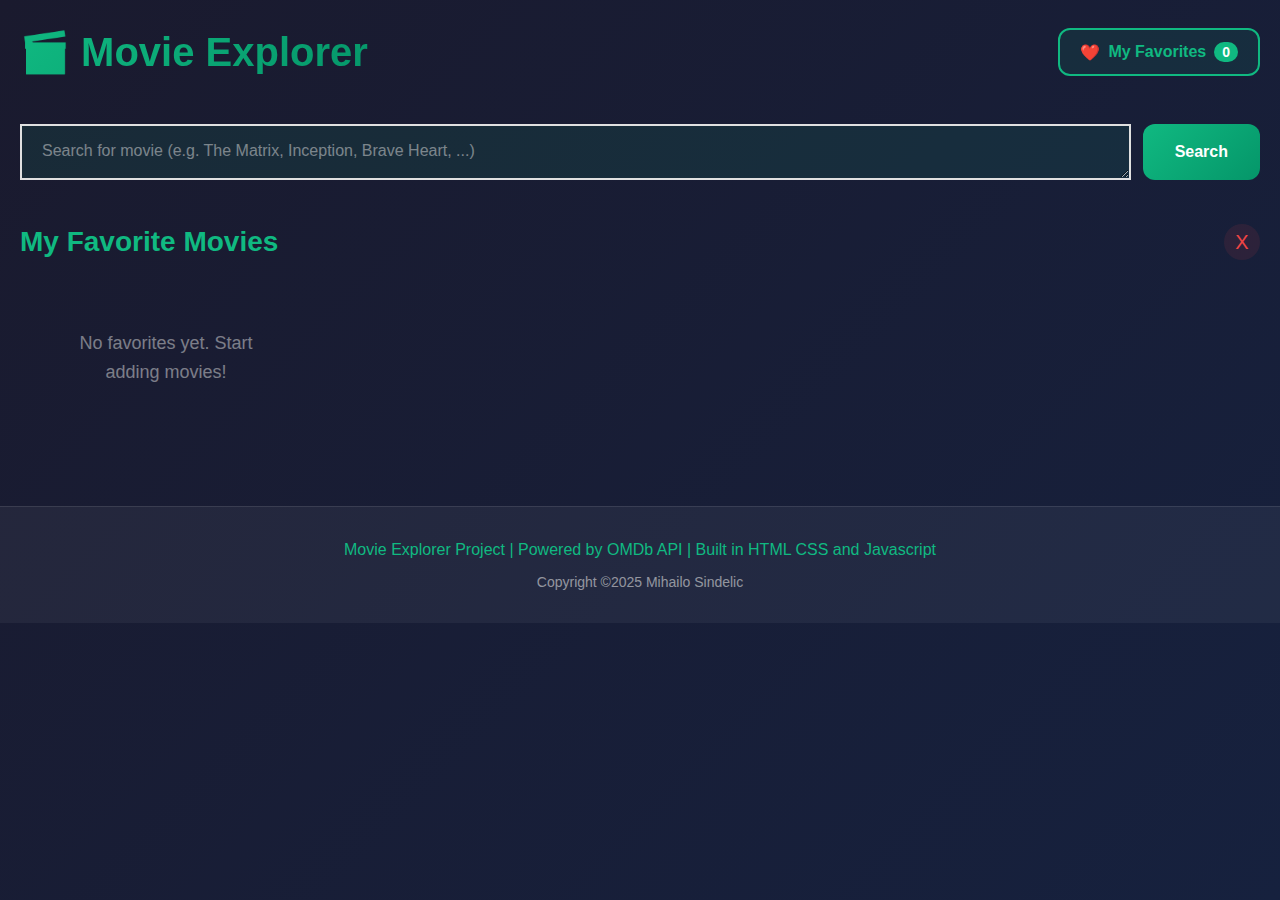
<file: project-root/index.html>
<!DOCTYPE html>
<html lang="en">
<head>
    <meta charset="UTF-8">
    <meta name="viewport" content="width=device-width, initial-scale=1.0">
    <link rel="stylesheet" href="./css/style.css">
    <link rel="stylesheet" href="./css/responsive.css">
    <title>Movie Explorer</title>
</head>
<body>
    <div class="container">
        <!-- Header-->
        <header class="header">
            <h1 class="title">🎬 Movie Explorer</h1>
            <button class="favorites-toggle" id="favoritesToggle">
                <span class="heart">❤️</span>
                <span>My Favorites</span>
                <span class="favorites-count" id="favoritesCount">0</span>
            </button>
        </header>

        <!-- Search Section-->
        <div class="search-section">
            <textarea 
            id="searchInput" 
            class="search-input" 
            placeholder="Search for movie (e.g. The Matrix, Inception, Brave Heart, ...)" 
            rows="1"></textarea>
            <button class="search-button" id="searchButton">Search</button>
        </div>
        
        <!-- Favorites Section (Hidden by default) -->
         <div class="favorites-section" id="favoriteSection" style="display: none;"></div>
         
         <div class="favorites-header">
            <h2>My Favorite Movies</h2>
            <button class="close-favorites" id="closeFavorites">X</button>
         </div>
         <div class="movies-grid" id="favoritesGrid">
            <p class="empty-message">No favorites yet. Start adding movies!</p>
         </div>
              
        <!-- Result Section -->
         <div class="results-section" id="resultSection">
            <div class="loading" id="loading" style="display: none;">
                <div class="spinner"></div>
                <p>Searching for movies...</p>
            </div>
            <div class="error-message" id="errorMessage" style="display: none;"></div>

            <div class="movies-grid" id="moviesGrid"></div>
         </div>

         <!-- Movie Details Modal --> 
          <div class="modal" id="moviesModal" style="display: none;">
            <div class="modal-overlay" id="modalOverray"></div>
            <div class="modal-content"></div>
            <button class="modal-close" id="modalClose">X</button>
            <div class="modal-body" id="modalBody">
                <!-- Modal content will be inserted here -->    
            </div>
          </div>
          </div>
    </div>
    <!-- Footer with project information -->
    <footer class="footer">
       <div class="footer-content">
        <p class="footer-text">Movie Explorer Project | Powered by OMDb API | Built in HTML CSS and Javascript</p>
        <p class="footer-copyright">Copyright &#169;2025 Mihailo Sindelic</p>
       </div>
    </footer>
    <script src="./js/script.js"></script>
</body>
</html>
</file>
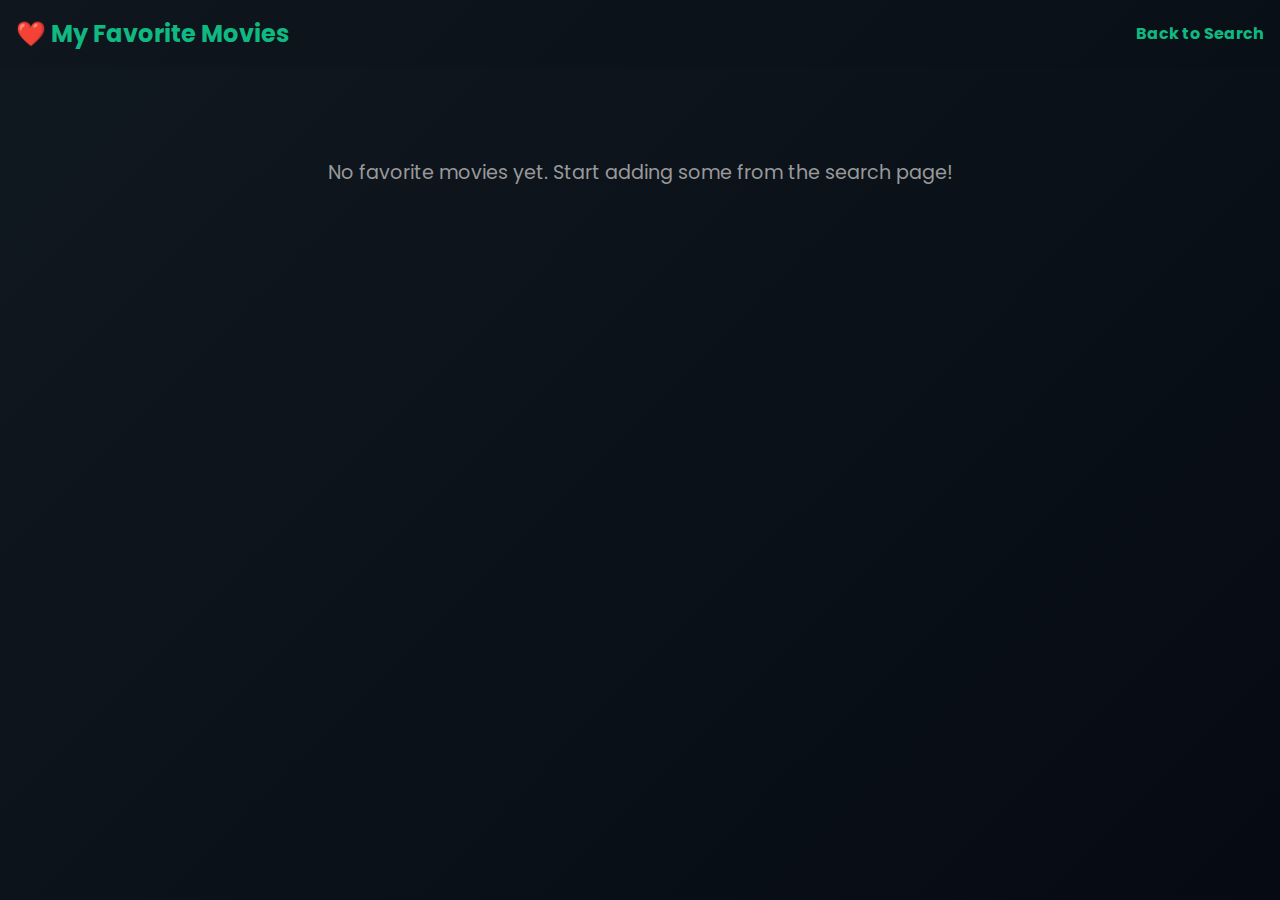
<file: root/favorites/index.html>
<!DOCTYPE html>
<html lang="en">
  <head>
    <meta charset="UTF-8" />
    <meta name="viewport" content="width=device-width, initial-scale=1.0" />
    <title>Favorites - Movie Search App</title>
    <link rel="stylesheet" href="favorites.css" />
  </head>

  <body>
    <!-- Updated header to match home page structure with navigation -->
    <header>
      <h1>❤️ My Favorite Movies</h1>
      <nav>
        <a href="/index.html">Back to Search</a>
      </nav>
    </header>

    <!-- FAVORITES GRID CONTAINER -->
    <main id="favoritesContainer" class="favoritesContainer"></main>

    <!-- Removed go-back button since we added navigation to header -->

    <script src="favorites.js"></script>
  </body>
</html>
</file>
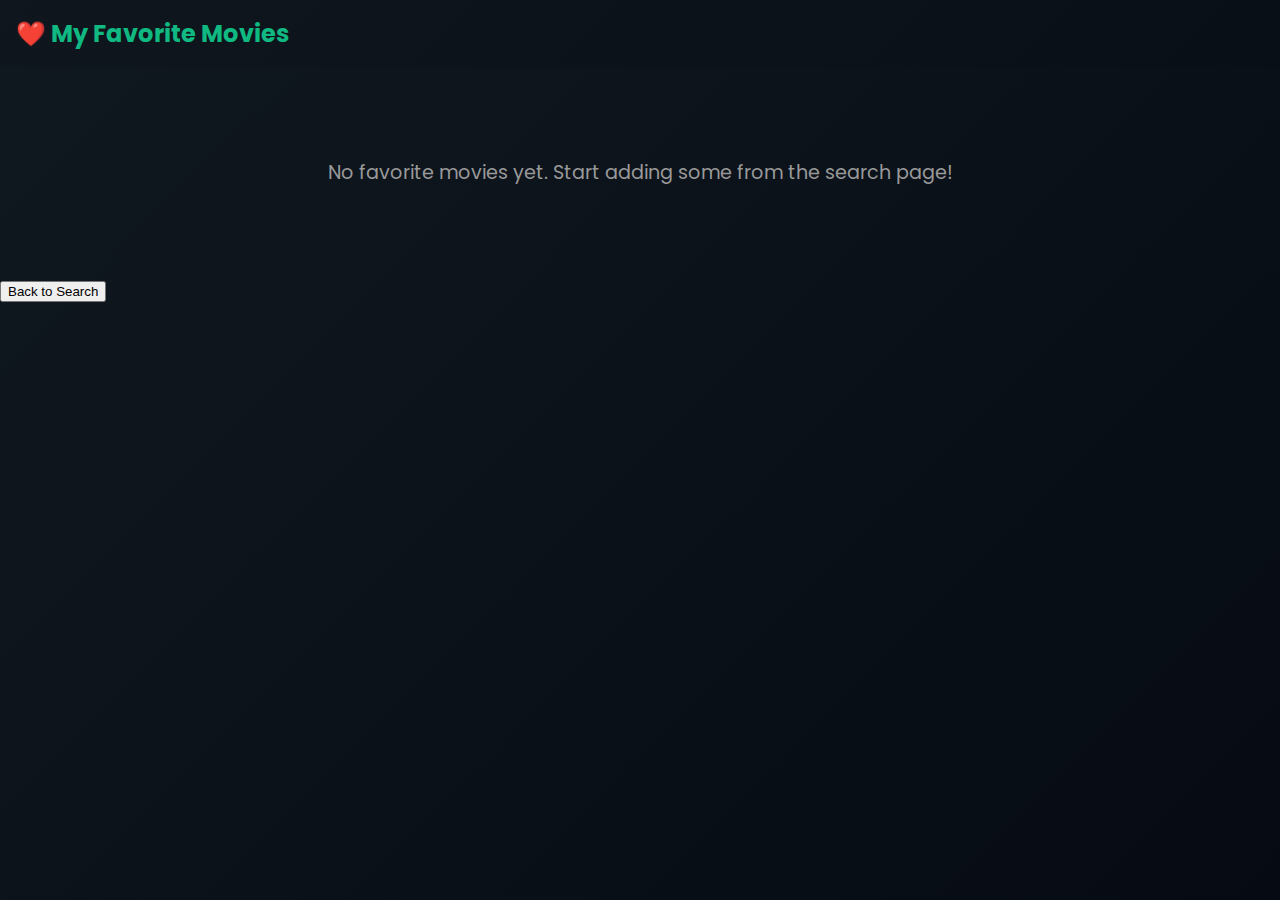
<file: root/favorites/favorites.html>
<!DOCTYPE html>
<html lang="en">
  <head>
    <meta charset="UTF-8" />
    <meta name="viewport" content="width=device-width, initial-scale=1.0" />
    <title>Favorites - Movie Search App</title>
    <!-- Styles specific to favorites page -->
    <link rel="stylesheet" href="favorites.css" />
  </head>

  <body>
    <!-- HEADER SECTION -->
    <header>
      <h1>❤️ My Favorite Movies</h1>
    </header>

    <!-- FAVORITES GRID CONTAINER -->
    <!-- Populated dynamically with JavaScript -->
    <!-- Shows favorite movies or empty state message -->

    <main id="favoritesContainer" class="favoritesContainer"></main>

    <!-- NAVIGATION BUTTON -->
    <!-- Returns user to main search page -->

    <button class="go-back" onclick="window.location.href='../index.html'">
      Back to Search
    </button>

    <!-- JavaScript for favorites functionality -->
    <script src="favorites.js"></script>
  </body>
</html>
</file>
<file: project-root/css/responsive.css>
/* Responsive Media Queries */

/* Tablet - Medium screens */
@media (max-width: 1024px) {
  .movies-grid {
    grid-template-columns: repeat(auto-fill, minmax(240px, 1fr));
    gap: 20px;
  }

  .modal-header {
    flex-direction: column;
    align-items: center;
  }

  .modal-poster {
    width: 100%;
    max-width: 300px;
  }
}

/* Mobile Large - Small tablets and large phones */
@media (max-width: 768px) {
  .container {
    padding: 16px;
  }

  .title {
    font-size: 2rem;
  }

  .header {
    margin-bottom: 30px;
  }

  .search-section {
    margin-bottom: 30px;
  }

  .search-button {
    width: 100%;
  }

  .movies-grid {
    grid-template-columns: repeat(auto-fill, minmax(200px, 1fr));
    gap: 16px;
  }

  .movie-poster {
    height: 300px;
  }

  .modal-body {
    padding: 20px;
  }

  .modal-title {
    font-size: 1.5rem;
  }

  .favorites-section {
    padding: 16px;
  }

  .footer {
    margin-top: 40px;
    padding: 20px 16px;
  }

  .footer-text {
    font-size: 0.875rem;
  }

  .footer-copyright {
    font-size: 0.75rem;
  }
}

/* Mobile Small - Standard phones */
@media (max-width: 480px) {
  .title {
    font-size: 1.5rem;
  }

  .favorites-toggle {
    padding: 10px 16px;
    font-size: 0.875rem;
  }

  .search-input {
    padding: 12px 16px;
    font-size: 0.875rem;
  }

  .search-button {
    padding: 12px 24px;
    font-size: 0.875rem;
  }

  .movies-grid {
    grid-template-columns: 1fr;
  }

  .movie-poster {
    height: 400px;
  }

  .modal-content {
    max-height: 95vh;
  }

  .modal-close {
    width: 36px;
    height: 36px;
    font-size: 1.25rem;
  }

  .favorites-header h2 {
    font-size: 1.25rem;
  }
}
</file>
<file: root/favorites/favorites.css>
/* FAVORITES PAGE - STYLES */

/* Import Google Fonts - Poppins for consistency with main page */
@import url("https://fonts.googleapis.com/css2?family=Poppins:wght@400;500;600;700&display=swap");

/* GLOBAL CSS VARIABLES */
:root {
  --primary-bg-gradient: linear-gradient(135deg, #101820, #060b13);
  --primary-color: #10b981;
  --primary-color-hover: #059669;
  --header-bg: rgba(8, 0, 0, 0.05);
  --header-box-shadow: rgba(0, 0, 0, 0.15);
  --moviecard-bg: rgba(255, 255, 255, 0.1);
  --moviecard-box-shadow: rgba(0, 0, 0, 0.1);
  --moviecard-hover: rgba(0, 0, 0, 0.15);
  --movircard-h3-color: #10b981;
  --movie-card-p-color:#10b981;
  --remove-btn-color: #fff;
  --remove-btn-bg-color: #ff3b3b;
  --remove-btn-hover: #cc0000;
  --empty-message-color: #999;
  --go-back-color: #fff;
  --go-back-bg-color: #007bff;
  --go-back-hover: #0056b3;
}

/* GLOBAL STYLES */
* {
  box-sizing: border-box;
}

body {
  font-family: "Poppins", sans-serif;
  background: var(--primary-bg-gradient);
  margin: 0;
  padding: 0;
  min-height: 100vh;
}

/* Updated header to match home page layout with flexbox and navigation */
header {
  background: var(--header-bg);
  padding: 1rem;
  display: flex;
  justify-content: space-between;
  align-items: center;
  flex-wrap: wrap;
}

header h1 {
  margin: 0;
  font-size: 1.5rem;
  color: var(--primary-color);
}

header nav {
  display: flex;
  gap: 1rem;
}

header nav a {
  color: var(--primary-color);
  text-decoration: none;
  font-weight: bold;
  transition: color 0.3s;
}

header nav a:hover {
  color: var(--primary-color-hover);
}

/* FAVORITES GRID LAYOUT */
.favoritesContainer {
  display: grid;
  grid-template-columns: repeat(auto-fill, minmax(220px, 1fr));
  gap: 1.5rem;
  padding: 1.5rem;
  max-width: 1400px;
  margin: 0 auto;
}

/* Updated movie card styles to match home page */
.movie-card {
  background: var(--moviecard-bg);
  border-radius: 10px;
  padding: 1rem;
  transition: transform 0.3s;
  cursor: pointer;
  position: relative;
}

.movie-card:hover {
  transform: scale(1.05);
}

/* Updated image height to match home page (300px) */
.movie-card img {
  width: 100%;
  height: 300px;
  object-fit: cover;
  border-radius: 10px;
}

.movie-card h3 {
  margin: 0.5rem 0;
  font-size: 1rem;
  color: var(--movircard-h3-color);
}

.movie-card p {
  margin: 0.25rem 0;
  font-size: 0.9rem;
  color: var(--movie-card-p-color);
}

/* REMOVE BUTTON */
.remove-btn {
  position: absolute;
  top: 1.5rem;
  right: 1.5rem;
  background: var(--remove-btn-bg-color);
  color: var(--remove-btn-color);
  border: none;
  border-radius: 50%;
  width: 35px;
  height: 35px;
  cursor: pointer;
  font-weight: bold;
  font-size: 1.2rem;
  transition: background 0.3s, transform 0.2s;
  display: flex;
  align-items: center;
  justify-content: center;
}

.remove-btn:hover {
  background: var(--remove-btn-hover);
  transform: scale(1.1);
}

/* EMPTY STATE MESSAGE */
.empty-message {
  text-align: center;
  color: var(--empty-message-color);
  font-size: 1.2rem;
  padding: 3rem 1rem;
  grid-column: 1 / -1;
}

/* Removed go-back button styles since button was removed */

/* RESPONSIVE DESIGN */

/* Tablets */
@media (max-width: 768px) {
  /* Added header responsive styles to match home page */
  header {
    flex-direction: column;
    gap: 0.5rem;
  }

  header h1 {
    font-size: 1.3rem;
  }

  .favoritesContainer {
    grid-template-columns: repeat(auto-fill, minmax(150px, 1fr));
    gap: 1rem;
  }

  /* Removed specific image height to use default 300px from main style */
}

/* Mobile */
@media (max-width: 480px) {
  header h1 {
    font-size: 1.1rem;
  }

  .favoritesContainer {
    grid-template-columns: repeat(auto-fill, minmax(130px, 1fr));
    gap: 0.75rem;
    padding: 0.5rem;
  }

  /* Updated to match home page mobile image height */
  .movie-card img {
    height: 200px;
  }

  .movie-card h3 {
    font-size: 0.9rem;
  }
}
</file>
<file: project-root/css/style.css>
/* Reset and Base Styles */
* {
  margin: 0;
  padding: 0;
  box-sizing: border-box;
}

body {
  font-family: -apple-system, BlinkMacSystemFont, "Segoe UI", Roboto,
    "Helvetica Neue", Arial, sans-serif;
  background: linear-gradient(135deg, #1a1a2e 0%, #16213e 100%);
  color: #e0e0e0;
  min-height: 100vh;
  line-height: 1.6;
}

.container {
  max-width: 1400px;
  margin: 0 auto;
  padding: 20px;
}

/* Header */
.header {
  display: flex;
  justify-content: space-between;
  align-items: center;
  margin-bottom: 40px;
  flex-wrap: wrap;
  gap: 20px;
}

.title {
  font-size: 2.5rem;
  font-weight: 700;
  background: linear-gradient(135deg, #10b981 0%, #059669 100%);
  -webkit-background-clip: text;
  -webkit-text-fill-color: transparent;
  background-clip: text;
}

.favorites-toggle {
  display: flex;
  align-items: center;
  gap: 8px;
  background: rgba(16, 185, 129, 0.1);
  border: 2px solid #10b981;
  color: #10b981;
  padding: 12px 20px;
  border-radius: 12px;
  font-size: 1rem;
  font-weight: 600;
  cursor: pointer;
  transition: all 0.3s ease;
}

.favorites-toggle:hover {
  background: rgba(16, 185, 129, 0.2);
  transform: translateY(-2px);
}

.favorites-count {
  background-color: #10b981;
  color: white;
  padding: 2px 8px;
  border-radius: 20px;
  font-size: 0.875rem;
}

/* Search Section */
.search-section {
  display: flex;
  gap: 12px;
  margin-bottom: 40px;
  flex-wrap: wrap;
}

.search-input {
  flex: 1;
  min-width: 250px;
  padding: 16px 20px;
  background: rgba(16, 185, 129, 0.1);
  border: 2px solid #e0e0e0;
  font-size: 1rem;
  font-family: inherit;
  resize: vertical;
  min-height: 56px;
  transition: all 0.3s ease;
}

.search-input:focus {
  outline: none;
  background: rgba(16, 185, 129, 0.15);
  border-color: #059669;
  box-shadow: 0 0 0 3px rgba(16, 185, 129, 0.2);
}

.search-input::placeholder {
  color: rgba(224, 224, 224, 0.5);
}

.search-button {
  padding: 16px 32px;
  background: linear-gradient(135deg, #10b981 0%, #059669 100%);
  border: none;
  border-radius: 12px;
  color: white;
  font-size: 1rem;
  font-weight: 600;
  cursor: pointer;
  transition: all 0.3s ease;
  white-space: nowrap;
}

.search-button:hover {
  transform: translateY(-2px);
  box-shadow: 0 8px 16px rgba(16, 185, 129, 0.3);
}

.search-button:active {
  transform: translateY(0);
}

/* Favorites Section */
.favorites-section {
  background: rgba(255, 255, 255, 0.05);
  border-radius: 16px;
  padding: 24px;
  margin-bottom: 40px;
  border: 1px splid rgba(255, 255, 255, 0.1);
}

.favorites-header {
  display: flex;
  justify-content: space-between;
  align-items: center;
  margin-bottom: 24px;
}

.favorites-header h2 {
  font-size: 1.75rem;
  color: #10b981;
}

.close-favorites {
  background: rgba(239, 68, 68, 0.1);
  border: none;
  color: #ef4444;
  width: 36px;
  height: 36px;
  border-radius: 50%;
  font-size: 1.25rem;
  cursor: pointer;
  transition: all 0.3s ease;
}

.close-favorites:hover {
  background: rgba(239, 68, 68, 0.2);
  transform: rotate(90deg);
}

/* Loading State */
.loading {
  display: flex;
  flex-direction: column;
  align-items: center;
  justify-content: center;
  padding: 60px 20px;
}

.spinner {
  width: 50px;
  height: 50px;
  border: 4px solid rgba(16, 185, 129, 0.2);
  border-top-color: #10b981;
  border-radius: 50%;
  animation: spin 0.8s linear infinite;
}

@keyframes spin {
  to {
    transform: rotate(360deg);
  }
}

.loading p {
  margin-top: 16px;
  color: #10b981;
  font-size: 1.125rem;
}

/* Error-Message */
.error-message {
  background: rgba(239, 68, 68, 0.1);
  border: 2px solid #ef4444;
  border-radius: 12px;
  padding: 20px;
  color: #ef4444;
  text-align: center;
  margin-bottom: 20px;
}

.empty-message {
  text-align: center;
  color: rgba(224, 224, 224, 0.5);
  padding: 40px;
  font-size: 1.125rem;
}

/* Movie Grid */
.movies-grid {
  display: grid;
  grid-template-columns: repeat(auto-fill, minmax(280px, 1fr));
  gap: 24px;
}

/* Movie Card */
.movie-card {
  background: rgba(255, 255, 255, 0.05);
  border-radius: 16px;
  overflow: hidden;
  cursor: pointer;
  transition: all 0.3s ease;
  border: 1px solid rgba(255, 255, 255, 0.1);
  position: relative;
}

.movie-card:hover {
  transform: translateY(-8px);
  box-shadow: 0 12px 24px rgba(0, 0, 0, 0.4);
  border-color: #10b981;
}

.movie-poster {
  width: 100%;
  height: 400px;
  object-fit: cover;
  background: rgba(255, 255, 255, 0.1);
}

.movie-info {
  padding: 20px;
}

.movie-title {
  font-size: 1.25rem;
  font-weight: 600;
  margin-bottom: 8px;
  color: #ffffff;
}

.movie-meta {
  display: flex;
  justify-content: space-between;
  align-items: center;
  color: rgba(224, 224, 224, 0.7);
  font-size: 0.875rem;
}

.favorite-button {
  position: absolute;
  top: 12px;
  right: 12px;
  background: rgba(0, 0, 0, 0.7);
  border: none;
  width: 44px;
  height: 44px;
  border-radius: 50%;
  font-size: 1.5rem;
  cursor: pointer;
  transition: all 0.3s ease;
  backdrop-filter: blur(10px);
  z-index: 10;
}

.favorite-button:hover {
  transform: scale(1.1);
  background: rgba(0, 0, 0, 0.9);
}

.favorite-button:active {
  animation: heartBeat 0.3s ease;
}

@keyframes heartBeat {
  0%,
  100% {
    transform: scale(1);
  }
  25% {
    transform: scale(1.2);
  }
  50% {
    transform: scale(1.1);
  }
}

/* Modal */
.modal {
  position: fixed;
  top: 0;
  left: 0;
  right: 0;
  bottom: 0;
  z-index: 1000;
  display: flex;
  align-items: center;
  justify-content: center;
  padding: 20px;
}

.modal-overlay {
  position: absolute;
  top: 0;
  left: 0;
  right: 0;
  bottom: 0;
  background: rgba(0, 0, 0, 0.8);
  backdrop-filter: blur(5px);
}

.modal-content {
  position: relative;
  background: #1a1a2e;
  border-radius: 20px;
  max-width: 900px;
  width: 100%;
  max-height: 90vh;
  overflow-y: auto;
  z-index: 1001;
  border: 1px solid rgba(255, 255, 255, 0.1);
  animation: modalSlideIn 0.3s ease;
}

@keyframes modalSlideIn {
  from {
    opacity: 0;
    transform: translateY(-30px);
  }
  to {
    opacity: 1;
    transform: translateY(0);
  }
}
/* OVDE SAM STAO */
.modal-close {
}

.modal-close:hover {
}

.modal-body {
}

.modal-header {
}

.modal-poster {
}

.modal-info {
}

.modal-title {
}

.modal-rating {
}

.modal-meta {
}

.modal-meta-item {
}

.modal-meta-label {
}

.modal-section {
}

.modal-section h3 {
}
.modal-section p {
}

.modal-favorite-button {
}

.modal-favorite-button:hover {
}

.modal-favorite-button:active {
}

/* Footer Styles */
.footer {
  background: rgba(255, 255, 255, 0.05);
  border-top: 1px solid rgba(255, 255, 255, 0.1);
  margin-top: 60px;
  padding: 30px 20px;
}

.footer-content {
  max-width: 1400px;
  margin: 0 auto;
  text-align: center;
}

.footer-text {
  color: #10b981;
  font-size: 1rem;
  font-weight: 500;
  margin-bottom: 8px;
}

.footer-copyright {
  color: rgba(224, 224, 224, 0.6);
  font-size: 0.875rem;
}
</file>
